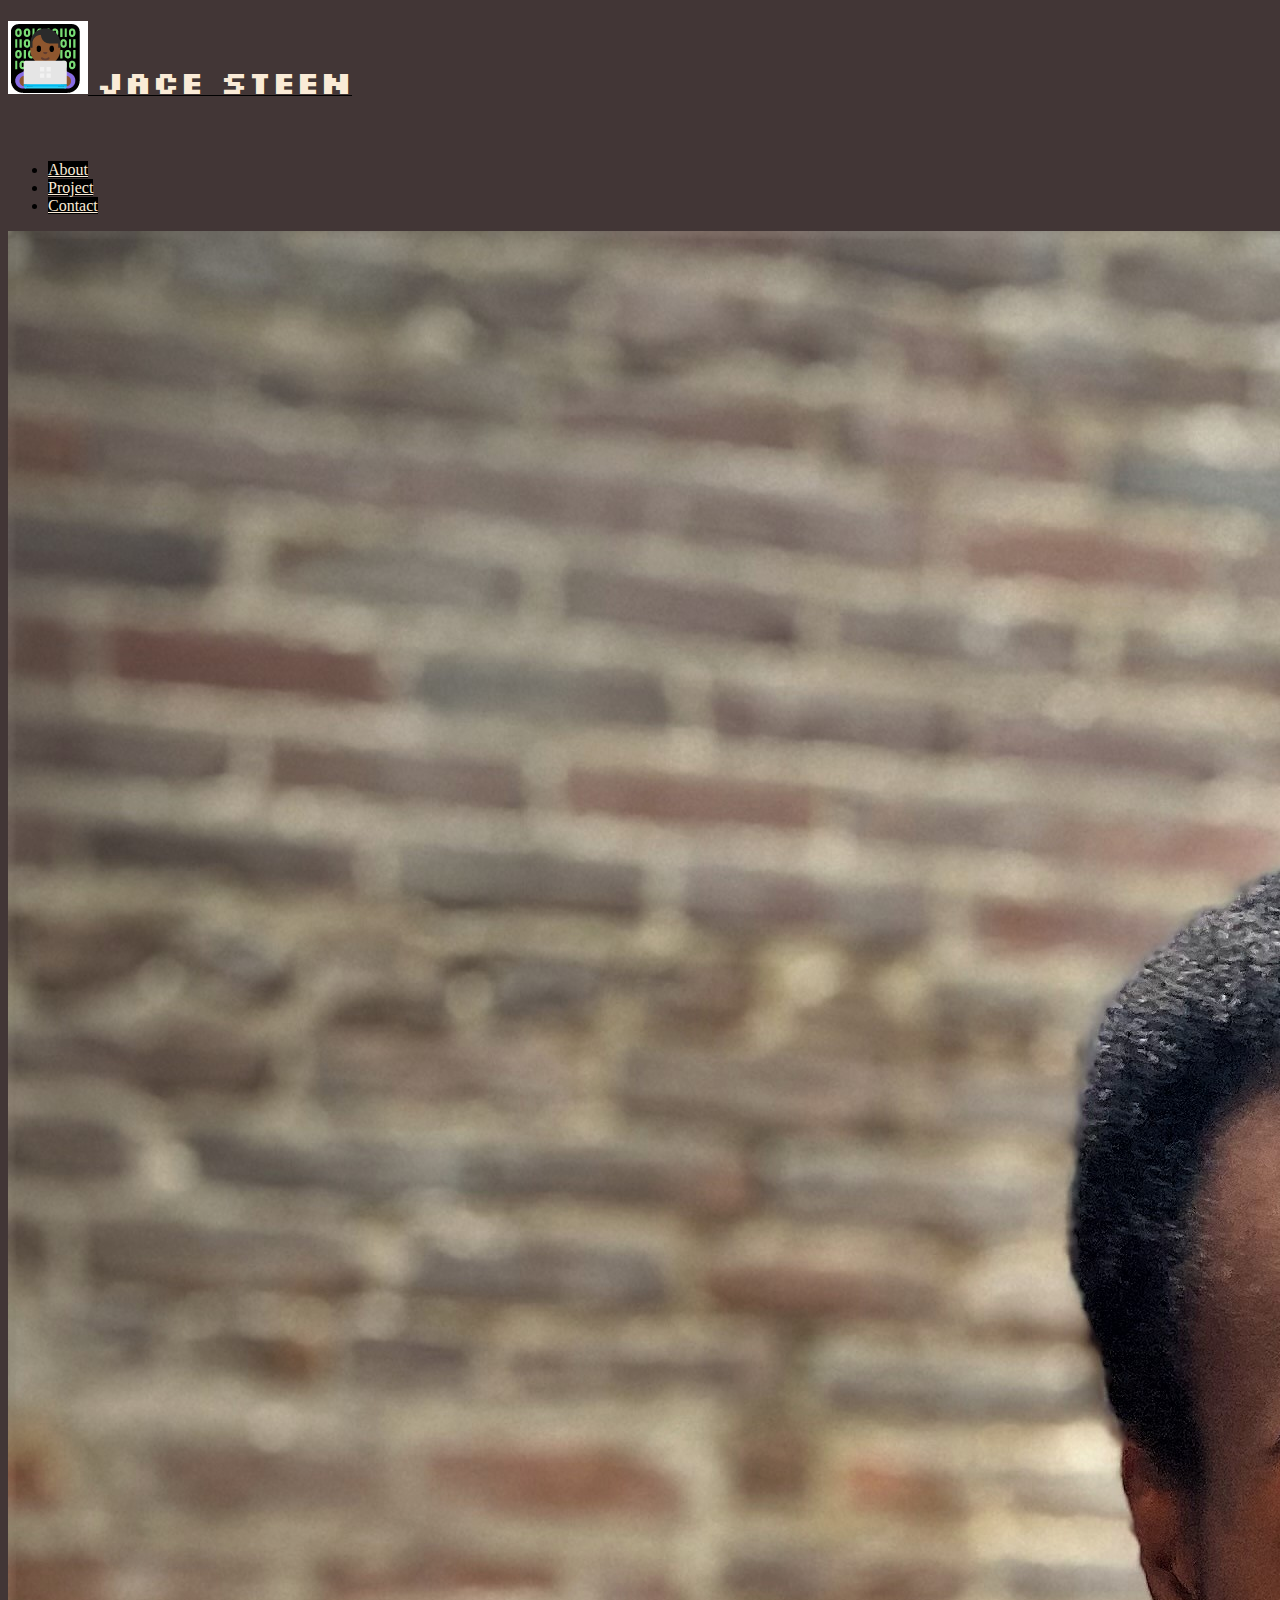
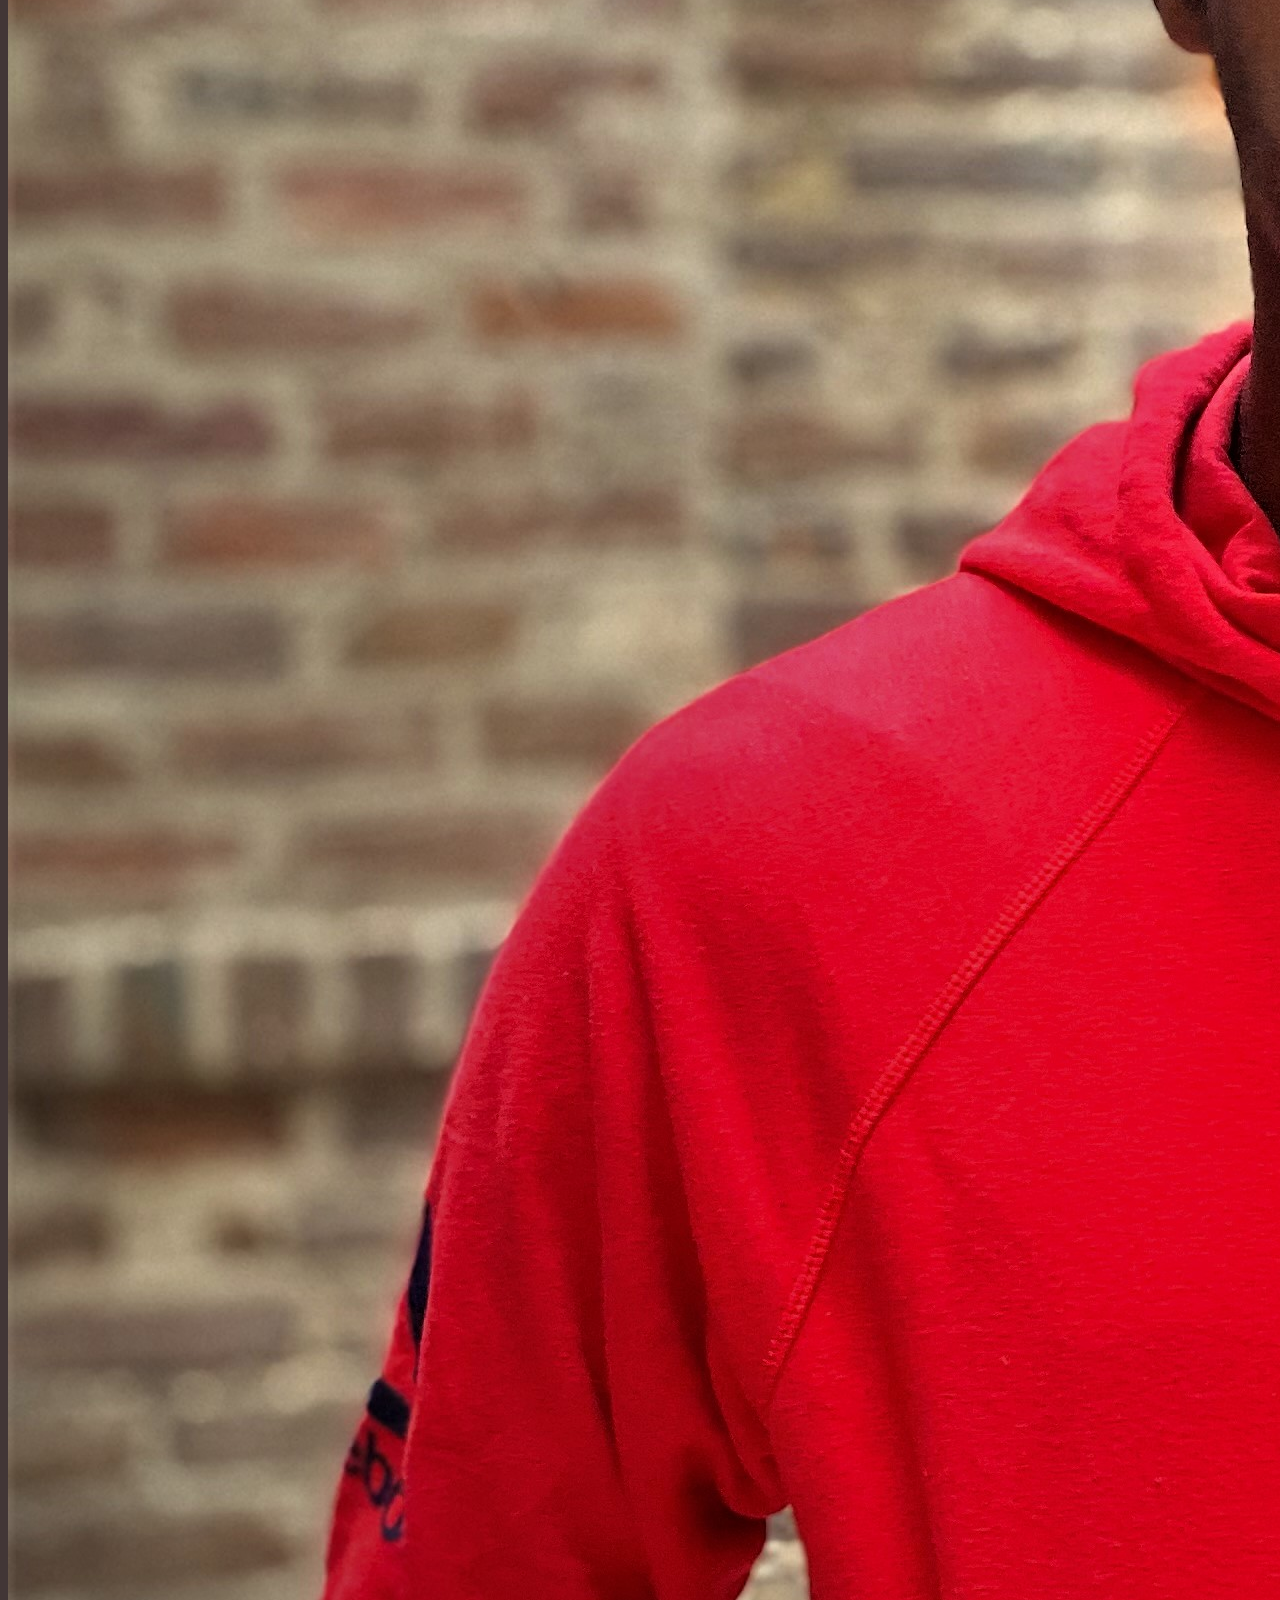
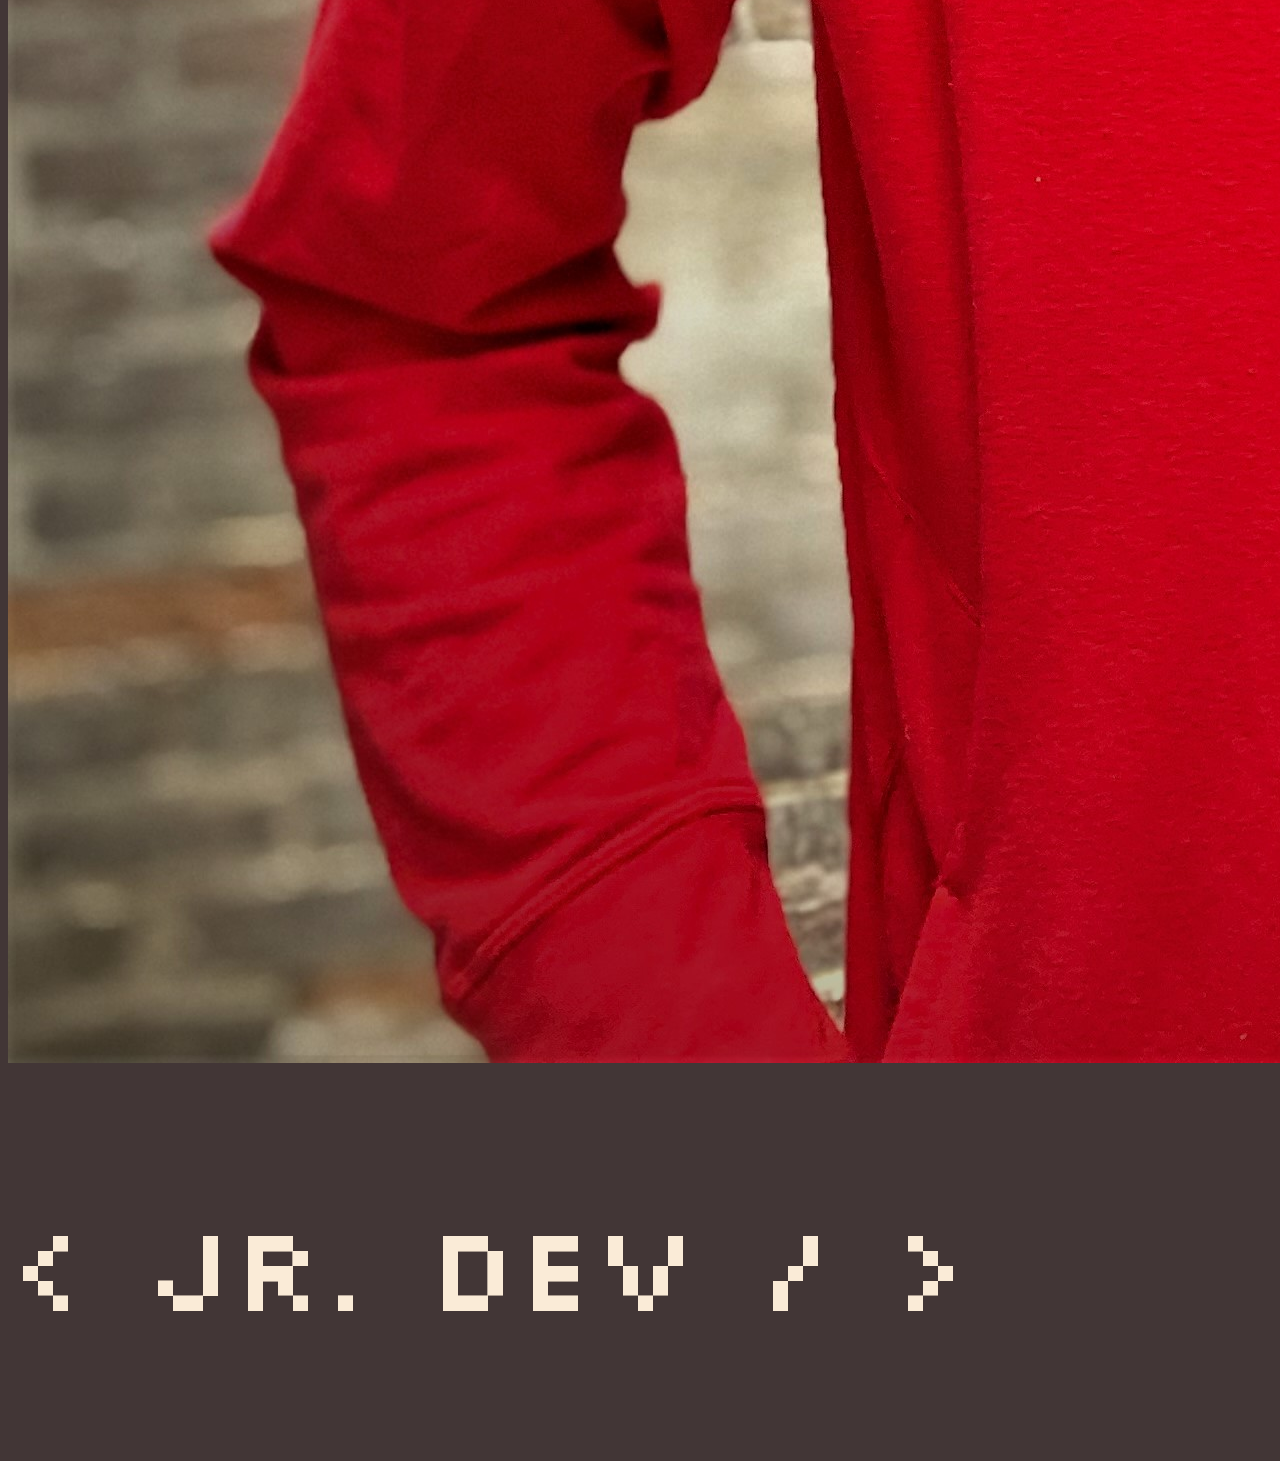
<file: index.html>
<!DOCTYPE html>
<html lang="en">
<head>
    <meta charset="UTF-8">
    <meta http-equiv="X-UA-Compatible" content="IE=edge">
    <meta name="viewport" content="width=device-width, initial-scale=1.0">
    <link rel="preconnect" href="https://fonts.googleapis.com">
<link rel="preconnect" href="https://fonts.gstatic.com" crossorigin>
<link href="https://fonts.googleapis.com/css2?family=Silkscreen:wght@700&display=swap" rel="stylesheet">
    <!-- CSS only -->
    <link href="https://cdn.jsdelivr.net/npm/bootstrap@5.2.0/dist/css/bootstrap.min.css" rel="stylesheet"
        integrity="sha384-gH2yIJqKdNHPEq0n4Mqa/HGKIhSkIHeL5AyhkYV8i59U5AR6csBvApHHNl/vI1Bx" crossorigin="anonymous">
    <link rel="stylesheet" href="./css/style.css">
    <title>Portfolio</title>
</head>
<body>
    <header class="header">
        <section class="top-header">
            <div class="container">
                <div class="row">
                    <div class="col-lg-1">
                        <h1 class="logo">
                            <a href="index.html" class="text-decoration-none">
                                <img src="media/code.png" alt="person" class="content-img img-fluid">
                                <span>Jace Steen</span>
                            </a>
                        </h1>
                    </div>
                    <div class="col-lg-9">
                        <nav class=" d-none d-md-block navbar justify-content-center ">
                            <ul class="nav">
                                <li class=" nav-item"><a href="about.html" class="nav-link about-nav-link btn">About</a></li>
                                <li class=" nav-item"><a href="project.html" class="nav-link Project -nav-link btn">Project</a></li>
                                <li class=" nav-item"><a href="contact.html" class="nav-link Contact-nav-link btn">Contact</a></li>
                            </ul>
                        </nav>

                    </div>
                </div>
            </div>
        </section>
    </header>
    <main>
        <section id="about" class="about">
            <div class="container">
                <div class="row">
                    <div class="col-lg-6">
                        <!-- HEADSHOT -->
                        <img src="./media/jaceHeadshot.jpg" alt="headshot of jace steen" class="img-fluid">
                    </div>
                    <div class="col-lg-6">
                        <p class="title">&lt; Jr. Dev / &gt;</p>

                    </div>
                </div>
            </div>
            <div class="col-lg-6">
                <!-- <img src="media/arnold-francisca-3uA-fTfb3Es-unsplash.jpg" alt="Coding" class="img-fluid"> -->
            </div>
        </section>

    </main>
    <footer></footer>
</body>
</html>
</file>
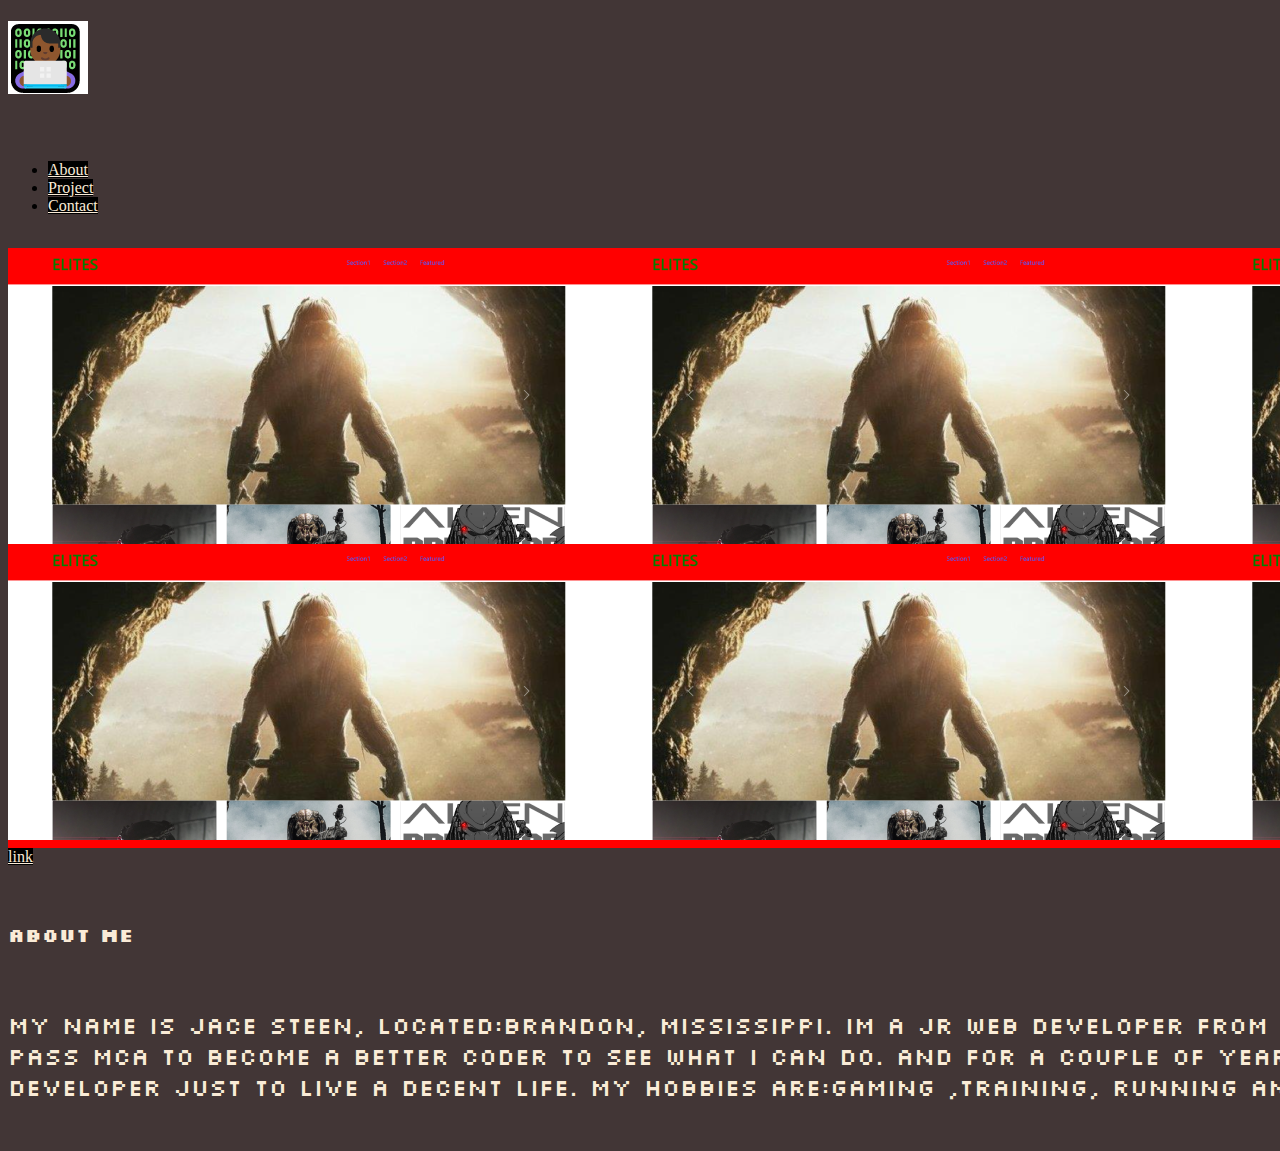
<file: about.html>
<!DOCTYPE html>
<html lang="en">
<head>
    <meta charset="UTF-8">
    <meta http-equiv="X-UA-Compatible" content="IE=edge">
    <meta name="viewport" content="width=device-width, initial-scale=1.0">
    <link rel="preconnect" href="https://fonts.googleapis.com">
<link rel="preconnect" href="https://fonts.gstatic.com" crossorigin>
<link href="https://fonts.googleapis.com/css2?family=Silkscreen:wght@700&display=swap" rel="stylesheet">
    <!-- CSS only -->
    <link href="https://cdn.jsdelivr.net/npm/bootstrap@5.2.0/dist/css/bootstrap.min.css" rel="stylesheet"
        integrity="sha384-gH2yIJqKdNHPEq0n4Mqa/HGKIhSkIHeL5AyhkYV8i59U5AR6csBvApHHNl/vI1Bx" crossorigin="anonymous">
    <link rel="stylesheet" href="./css/style.css">
    <title>Portfolio</title>
</head>
<body>
    <header class="header">
        <section class="top-header">
            <div class="container">
                <div class="row">
                    
                    <div class="col-lg-1">
                        <h1 class="logo"><a href="index.html"><img src="media/code.png" alt="person" class="content-img img-fluid"></a>
                        </h1>
                    </div>
                    <div class="col-lg-9">
                        <nav class=" d-none d-md-block navbar justify-content-center ">
                            <ul class="nav">
                                <li class=" nav-item"><a href="about.html" class="nav-link about-nav-link btn">About</a></li>
                                <li class=" nav-item"><a href="project.html" class="nav-link Project -nav-link btn">Project</a></li>
                                <li class=" nav-item"><a href="Contact.html" class="nav-link Contact-nav-link btn">Contact</a></li>
                            </ul>
                        </nav>

                    </div>
                </div>
            </div>
        </section>
        <section class="mid-header">
            <div class="coding"></div>
            <div class="col-lg-11">

                <a href="https://warhammer4.github.io/Project11/" class="nav-link about-nav-link btn" target="_blank">link</a>
            </div>
            <div class="container">
                <div class="row">
                    <div class="col-lg-6">
                        <h3 class="logo">About Me</h3>
                        <p class="content-text">My name is Jace Steen, Located:Brandon, Mississippi. Im a Jr Web Developer from Mississippi Coding Acadmay.My main goal here is to pass MCA to become a better coder to see what I can do. And for a couple of years I can move to Atlanta to get a better job  as a Web Developer just to live a decent life. My hobbies are:Gaming ,Training, Running and Reading Books.</p>
                        <!-- <img src="media/nubelson-fernandes-Bv2FCJoh8XM-unsplash.png" alt="larry" class="section1-img img-fluid"> -->
    
                    </div>
    
                </div>
            </div>
        </section>
    </header>
    <!-- <section id="about" >
        <div class="container">
            <div class="row">
                
            </div>
        </div>
    </section> -->
    <!-- <section id="Project" class="Project col-md-9">
        <div class="container">
            <div class="row">
                <h2 class="logo">Project</h2>
                <div class="col-7-md">
                    <img src="media/restaurant.PNG" alt="code1" class="content-img img-fluid">
                </div>
                <div class="col-7-md">
                    <img src="media/new men collection.PNG" alt="code2" class="content-img img-fluid">
                </div>
                <div class="col-7-md">
                    <img src="media/Screenshot (52).png" alt="code3" class="content-img img-fluid">
                </div>

            </div>
        </div>
    </section> -->
    <footer></footer>
</body>
</html>
</file>
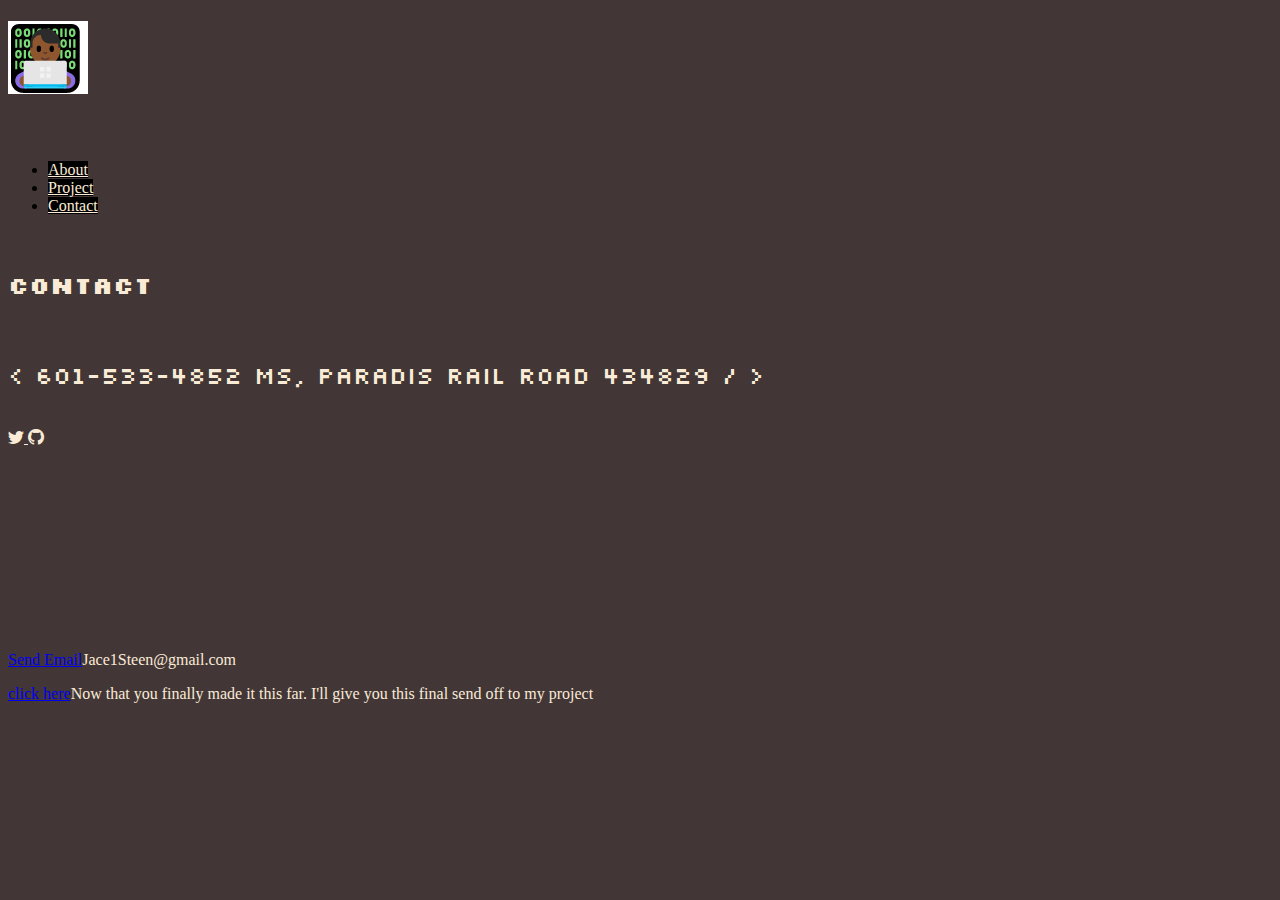
<file: contact.html>
<!DOCTYPE html>
<html lang="en">
<head>
    <meta charset="UTF-8">
    <meta http-equiv="X-UA-Compatible" content="IE=edge">
    <meta name="viewport" content="width=device-width, initial-scale=1.0"><link rel="preconnect" href="https://fonts.googleapis.com">
    <link rel="preconnect" href="https://fonts.gstatic.com" crossorigin>
<link href="https://fonts.googleapis.com/css2?family=Silkscreen:wght@700&display=swap" rel="stylesheet">
    <!-- CSS only -->
    <link href="https://cdn.jsdelivr.net/npm/bootstrap@5.2.0/dist/css/bootstrap.min.css" rel="stylesheet" integrity="sha384-gH2yIJqKdNHPEq0n4Mqa/HGKIhSkIHeL5AyhkYV8i59U5AR6csBvApHHNl/vI1Bx" crossorigin="anonymous">
    <link rel="stylesheet" href="https://cdn.jsdelivr.net/npm/bootstrap-icons@1.9.1/font/bootstrap-icons.css">
    <link rel="stylesheet" href="./css/style.css">
    <title>Portfolio</title>
</head>
<body>
    <header class="header">
        <section class="top-header">
            <div class="container">
                <div class="row">
                    <div class="col-lg-1">
                        <h1 class="logo"><a href="index.html"><img src="media/code.png" alt="person" class="content-img img-fluid"></a>
                        </h1>
                    </div>
                    <div class="col-lg-9">
                        <nav class=" d-none d-md-block navbar justify-content-center ">
                            <ul class="nav">
                                <li class=" nav-item"><a href="about.html" class="nav-link about-nav-link btn">About</a></li>
                                <li class=" nav-item"><a href="project.html" class="nav-link Project -nav-link btn">Project</a></li>
                                <li class=" nav-item"><a href="contact.html" class="nav-link Contact-nav-link btn">Contact</a></li>
                            </ul>
                        </nav>

                    </div>
                </div>
            </div>
        </section>
        <!-- <section class="mid-header">
            <div class="container">
                <div class="row">
                    <div class="col-md-3">
                        <h1 class="logo"><a href="index.html">Jr Web Designer</a>
                        </h1>
                        <div class="background">
                            <img src="media/" alt="">
                        </div>
                    </div>
                </div>
            </div>
        </section>
    </header>
    <section id="about" class="about col-md-7">
        <div class="container">
            <div class="row">
                <h2 class="logo">About me</h2>
                <p class="content-text">My name is Jace Steen, located:Brandon, Mississippi. Im a Jr Web Designer from Mississippi Coding Acadmay.My main goal here is to pass this school to get a better job in Atlanta to live a decent like.My hobbies are:Gaming ,Training, Running and Reading Books.</p>

            </div>
        </div>
    </section> -->
    <!-- <section id="Project" class="Project col-md-9">
        <div class="container">
            <div class="row">
                <h2 class="logo">Project</h2>
                <div class="col-7-md">
                    <img src="media/restaurant.PNG" alt="code1" class="content-img img-fluid">
                </div>
                <div class="col-7-md">
                    <img src="media/new men collection.PNG" alt="code2" class="content-img img-fluid">
                </div>
                <div class="col-7-md">
                    <img src="media/punch.PNG" alt="code3" class="content-img img-fluid">
                </div>

            </div>
        </div>
    </section> -->
    <section id="contact">
        <div class="container">
            <div class="row">
                <div class="col-lg-3">
                <h2 class="logo">Contact</h2>
                    <p class="content-text">&lt; 601-533-4852 MS, Paradis  Rail Road 434829 / &gt;</p>
                </div>
                
            </div>
        </div>
    </section>
    <section class="section2">
        <div class="container">
            <div class="row">
                <div class="col-lg-2">
                    <nav class="nav socials justify-content-center">
                        <a href="https://twitter.com/JaceSteen" target="_blank" class="social-link"> <i class="bi bi-twitter"></i> <span class="visually-hidden"></span></a>
                        <a href="https://github.com/warhammer4" target="_blank" class="social-link"> <i class="bi bi-github"></i> <span class="visually-hidden"></span></a>
                    </nav>

                </div>
            </div>
        </div>
    </section>
    <footer class="footer">
        <div class="container">
            <div class="row">
                <div class="col-lg-7">
                    <p class="mail-text"></p><a href = "mailto:mail.google.com">Send Email</a>Jace1Steen@gmail.com</p>
                </div>
                <div class="col-lg-7">
                    <p class="seceret-text"></p><a href = "easteregg.html">click here</a>Now that you finally made it this far. I'll give you this final send off to my project</p>
                </div>
            </div>
        </div>

    </footer>
</body>
</html>
</file>
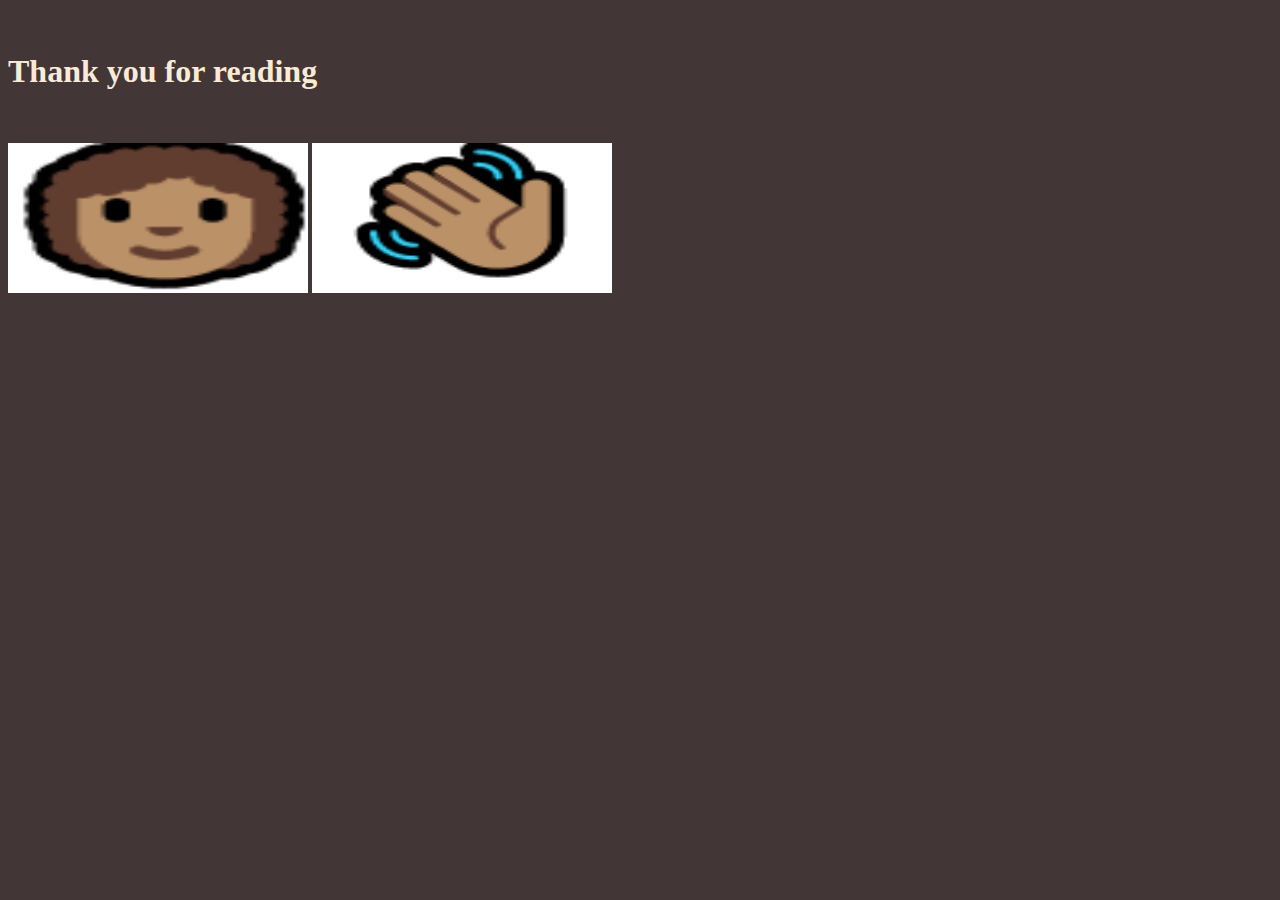
<file: easteregg.html>
<!DOCTYPE html>
<html lang="en">
<head>
    <meta charset="UTF-8">
    <meta http-equiv="X-UA-Compatible" content="IE=edge">
    <meta name="viewport" content="width=device-width, initial-scale=1.0"><link rel="preconnect" href="https://fonts.googleapis.com">
    <link rel="preconnect" href="https://fonts.gstatic.com" crossorigin>
    <link href="https://fonts.googleapis.com/css2?family=Oleo+Script+Swash+Caps&family=Oswald&display=swap" rel="stylesheet">
    <!-- CSS only -->
    <link href="https://cdn.jsdelivr.net/npm/bootstrap@5.2.0/dist/css/bootstrap.min.css" rel="stylesheet" integrity="sha384-gH2yIJqKdNHPEq0n4Mqa/HGKIhSkIHeL5AyhkYV8i59U5AR6csBvApHHNl/vI1Bx" crossorigin="anonymous">
    <link rel="stylesheet" href="https://cdn.jsdelivr.net/npm/bootstrap-icons@1.9.1/font/bootstrap-icons.css">
    <link rel="stylesheet" href="./css/style.css">
    <title>Portfolio</title>
</head>
<body>
    <header class="header">
        <section class="top-header">
            <div class="container">
                <div class="row">
                    <div class="col-lg-2">
                        <h1 class="logo">Thank you for reading</h1>
                    </div>
                    <img src="media/head.PNG" alt="head" class=" content-hero-img img-fluid">
                    <img src="media/waving.PNG" alt="waving" class="content-hero-img img-fluid">
                </div>
            </div>
        </section>
    </header>
</file>
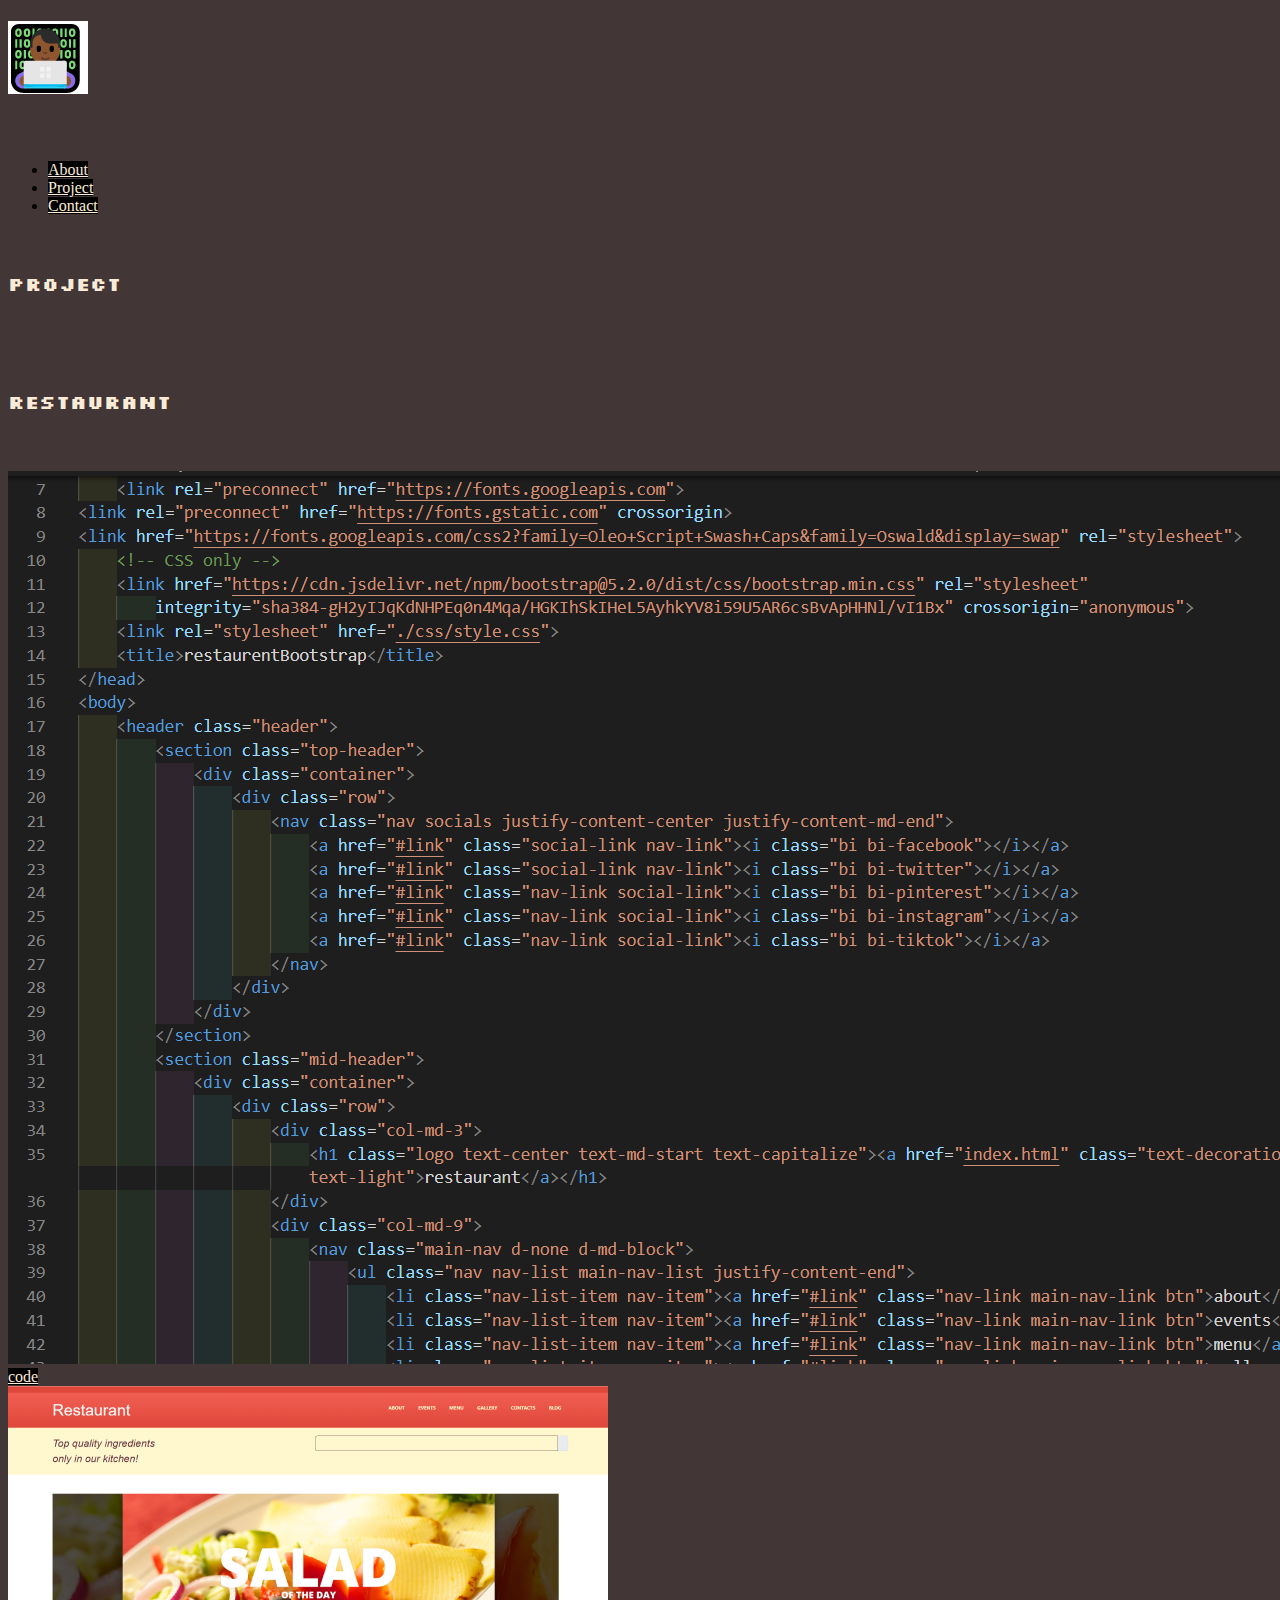
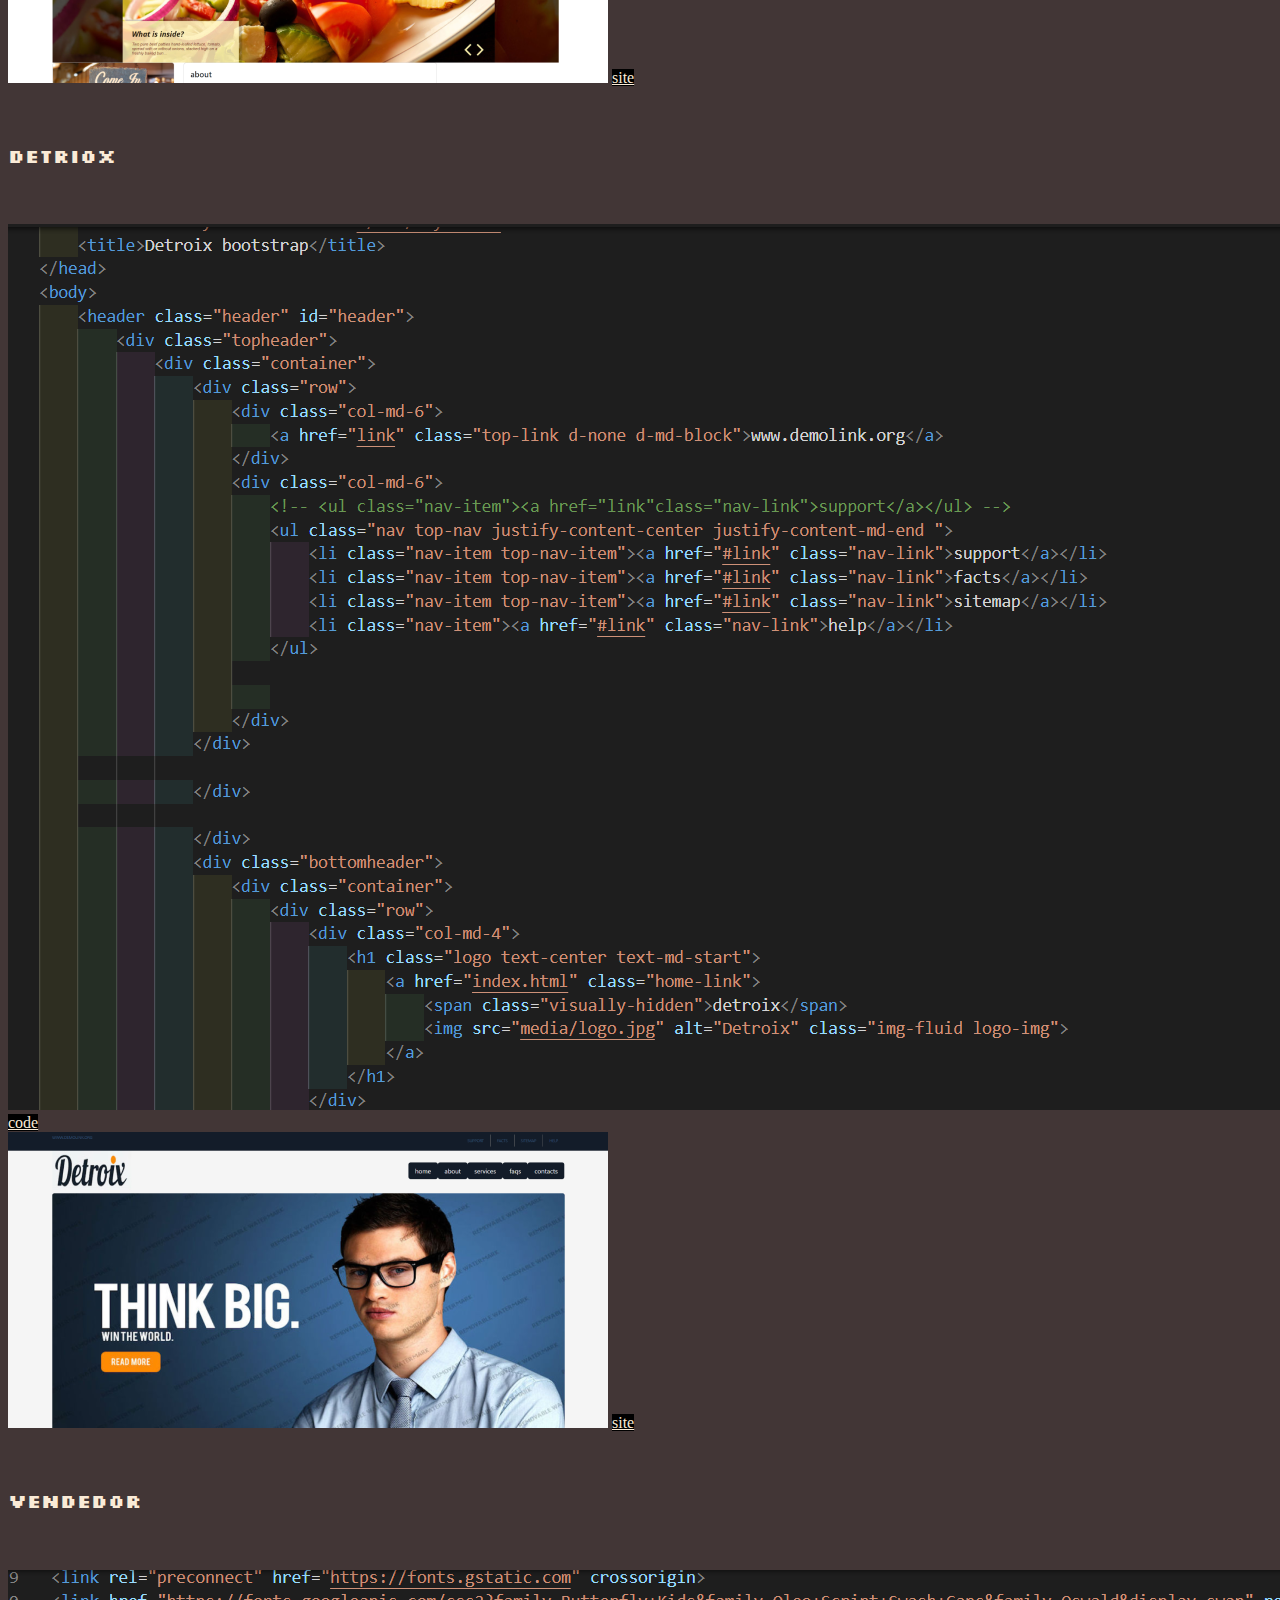
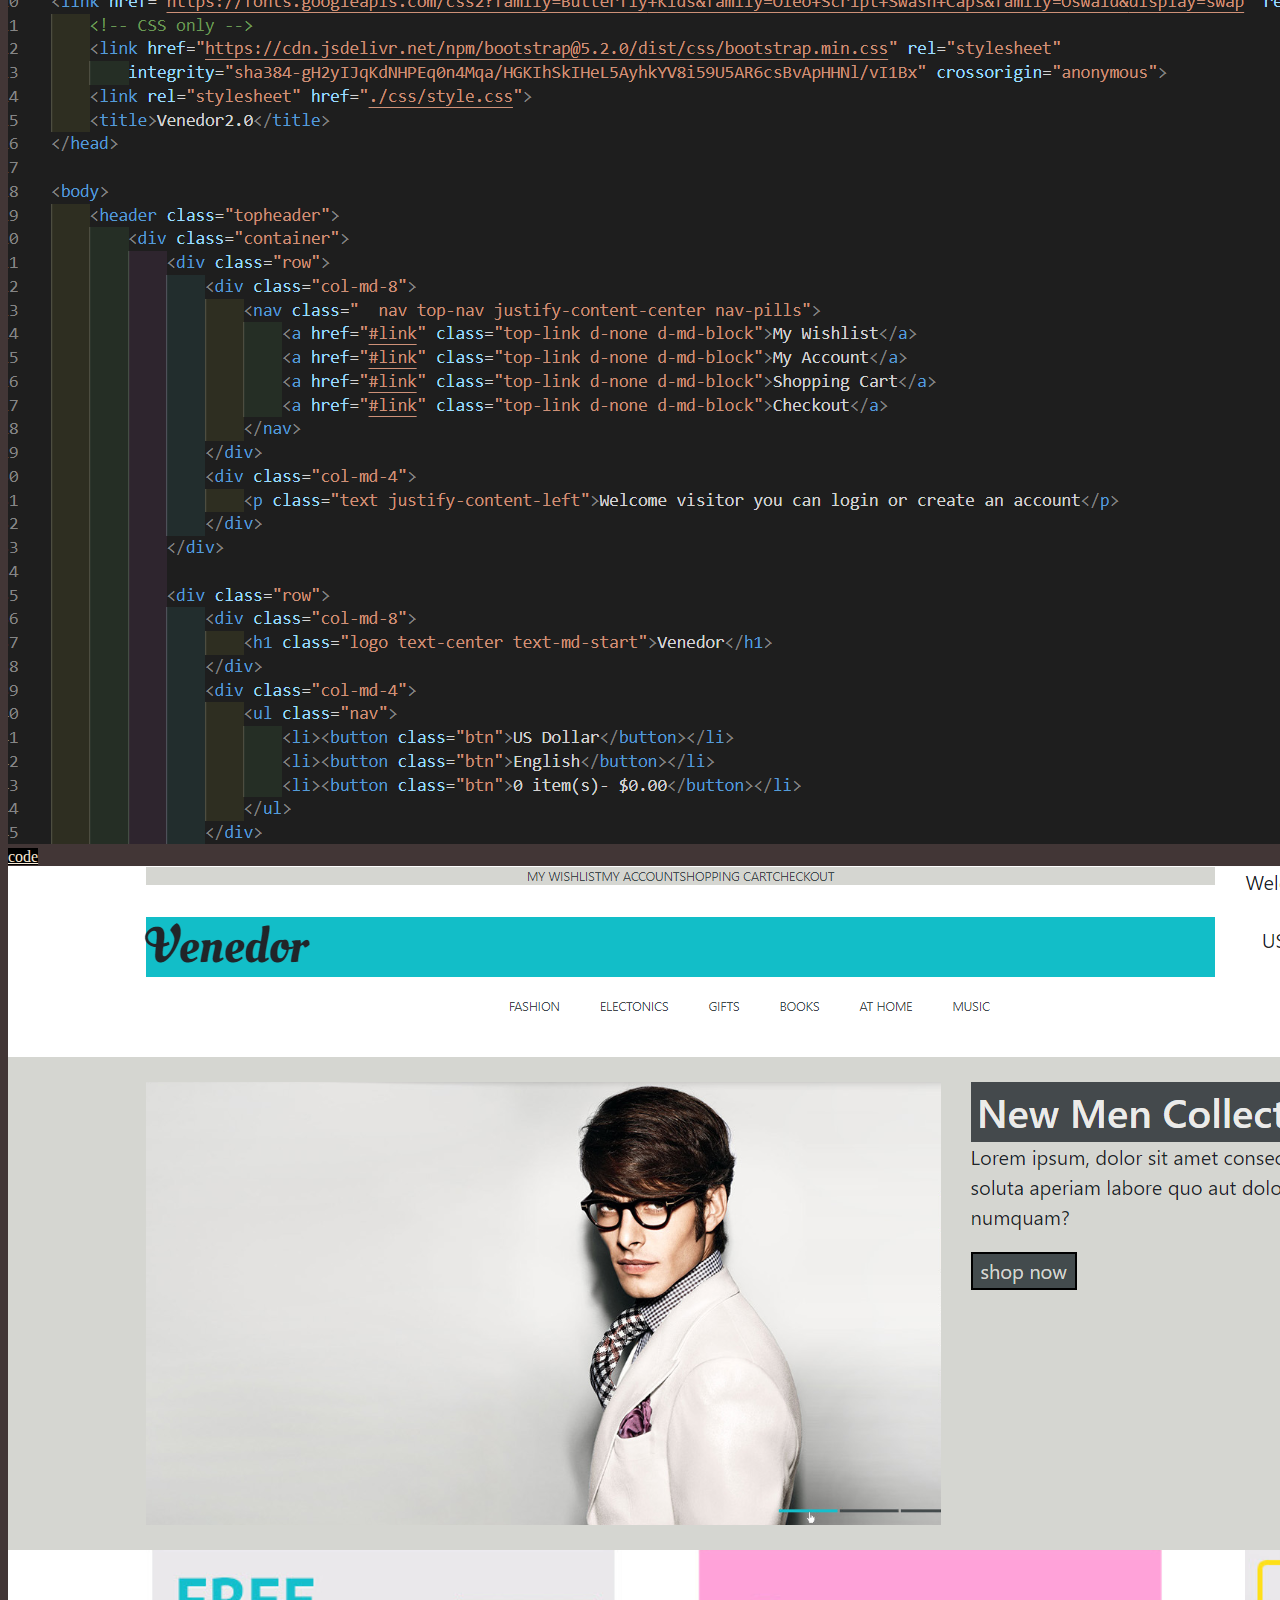
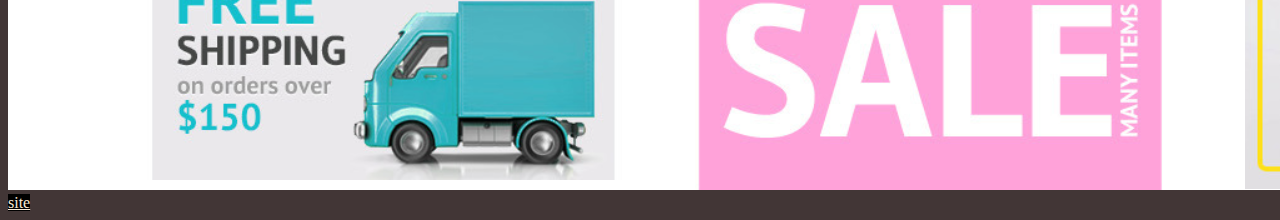
<file: project.html>
<!DOCTYPE html>
<html lang="en">
<head>
    <meta charset="UTF-8">
    <meta http-equiv="X-UA-Compatible" content="IE=edge">
    <meta name="viewport" content="width=device-width, initial-scale=1.0"><link rel="preconnect" href="https://fonts.googleapis.com">
    <link rel="preconnect" href="https://fonts.gstatic.com" crossorigin>
<link href="https://fonts.googleapis.com/css2?family=Silkscreen:wght@700&display=swap" rel="stylesheet">
    <!-- CSS only -->
    <link href="https://cdn.jsdelivr.net/npm/bootstrap@5.2.0/dist/css/bootstrap.min.css" rel="stylesheet"
        integrity="sha384-gH2yIJqKdNHPEq0n4Mqa/HGKIhSkIHeL5AyhkYV8i59U5AR6csBvApHHNl/vI1Bx" crossorigin="anonymous">
        <link rel="stylesheet" href="https://cdn.jsdelivr.net/npm/bootstrap-icons@1.9.1/font/bootstrap-icons.css">
    <link rel="stylesheet" href="./css/style.css">
    <title>Portfolio</title>
</head>
<body>
    <header class="header">
        <section class="top-header">
            <div class="container">
                <div class="row">
                    <div class="col-lg-1">
                        <h1 class="logo"><a href="index.html"><img src="media/code.png" alt="person" class="content-img img-fluid"></a>
                        </h1>
                    </div>
                    <div class="col-lg-9">
                        <nav class=" d-none d-md-block navbar justify-content-center ">
                            <ul class="nav">
                                <li class=" nav-item"><a href="about.html" class="nav-link about-nav-link btn">About</a></li>
                                <li class=" nav-item"><a href="project.html" class="nav-link Project -nav-link btn">Project</a></li>
                                <li class=" nav-item"><a href="contact.html" class="nav-link Contact-nav-link btn">Contact</a></li>
                            </ul>
                        </nav>

                    </div>
                </div>
            </div>
        </section>
        <!-- <section class="mid-header">
            <div class="container">
                <div class="row">
                    <div class="col-md-3">
                        <h1 class="logo"><a href="index.html">Jr Web Designer</a>
                        </h1>
                        <div class="background">
                            <img src="media/" alt="">
                        </div>
                    </div>
                </div>
            </div>
        </section>
    </header>
    <section id="about" class="about col-md-7">
        <div class="container">
            <div class="row">
                <h2 class="logo">About me</h2>
                <p class="content-text">My name is Jace Steen, located:Brandon, Mississippi. Im a Jr Web Designer from Mississippi Coding Acadmay.My main goal here is to pass this school to get a better job in Atlanta to live a decent like.My hobbies are:Gaming ,Training, Running and Reading Books.</p>

            </div>
        </div>
    </section> -->
    <section id="Project">
        <div class="container">
            <div class="row">
                <h3 class="logo">Project</h3>
                <div class="col-lg-4 content-box">
                    <h3 class="logo">Restaurant</h3>
                    <img src="media/Screenshot (52).png" alt="restaurant" class="content-img img-fluid">
                    <a href="https://github.com/warhammer4/restaurant" class="nav-link about-nav-link btn" target="_blank">code</a>
                    <div class="content-box">
                        <img src="media/rest.png" alt="restaurant" class="content-img img-fluid">
                        <a href="https://warhammer4.github.io/restaurant/" class="nav-link about-nav-link btn" target="_blank">site</a>
                    </div>
                </div>
                <div class="col-lg-4 content-box">
                    <h3 class="logo">Detriox</h3> 
                    <img src="media/Screenshot (54).png" alt="Detriox" class="content-img img-fluid">
                    <a href="https://github.com/warhammer4/detroixBootstrap" class="nav-link about-nav-link btn" target="_blank">code</a>
                    <div class=" content-box">
                        <img src="media/man.png" alt="Detriox" class="content-img img-fluid">
                        <a href=" https://warhammer4.github.io/detroixBootstrap/" class="nav-link about-nav-link btn" target="_blank">site</a>
                    </div>
                </div>
                <div class="col-lg-4 content-box">
                    <h3 class="logo">Vendedor</h3>
                    <img src="media/venedorcode.png" alt="Vendedor" class="content-img img-fluid">
                    <a href="https://github.com/warhammer4/venedor2.0" class="nav-link about-nav-link btn" target="_blank">code</a>
                    <div class=" content-box">
                        <img src="media/one.PNG" alt="Vendedor" class="content-img img-fluid">
                        <a href="https://warhammer4.github.io/venedor2.0/" class="nav-link about-nav-link btn" target="_blank">site</a>
                    </div>
                </div>

            </div>
        </div>
    </section>
    <footer></footer>
</body>
</file>
<file: css/style.css>
*{box-sizing: border-box;}

body {
    background-color: #423636;
}
.hero-img {
    width: 100%;
}
.nav-link{
    right: 100%;
}
.logo  a{
    font-size: 15px;
    color: black;
}
.nav-link, .btn{
    background-color: black;
    color: antiquewhite;
}
header{
    background-color: #423636;
}
.content-text{
    color: antiquewhite;
    font-size: x-large;
    font-family: 'Silkscreen', cursive;
}
.logo{
    color: antiquewhite;
    line-height: 100px;
    font-family: 'Silkscreen', cursive;
}
.main{
    color: #423636;
}
.section, .about {
    background-color: #423636;
}
.p, .title{
    color: antiquewhite;
    font-size: 120px;
}
footer{
    color: antiquewhite;
    background-color: #423636;
}

.coding{
    background-image: url("../media/elites.png");
    height: 600px;
    width: 1970px;
}
.social-link{
    background-color: #423636;
    color: antiquewhite;
}
.mid-header{
    width: 2140px;
    padding: 17px 0;
}
span{
    color: antiquewhite;
    font-size: xx-large;
}
.mail-text{
    font-size: 200px;
}
.jace-Headshot{
    max-height: 120px;
    max-width: 100px;
}
.content-hero-img{
    height: 150px;
    width: 300px;
}
.section1-img{
    width: 2000px;
    height: 500px;
}
.title{
    font-family: 'Silkscreen', cursive;
}
</file>
